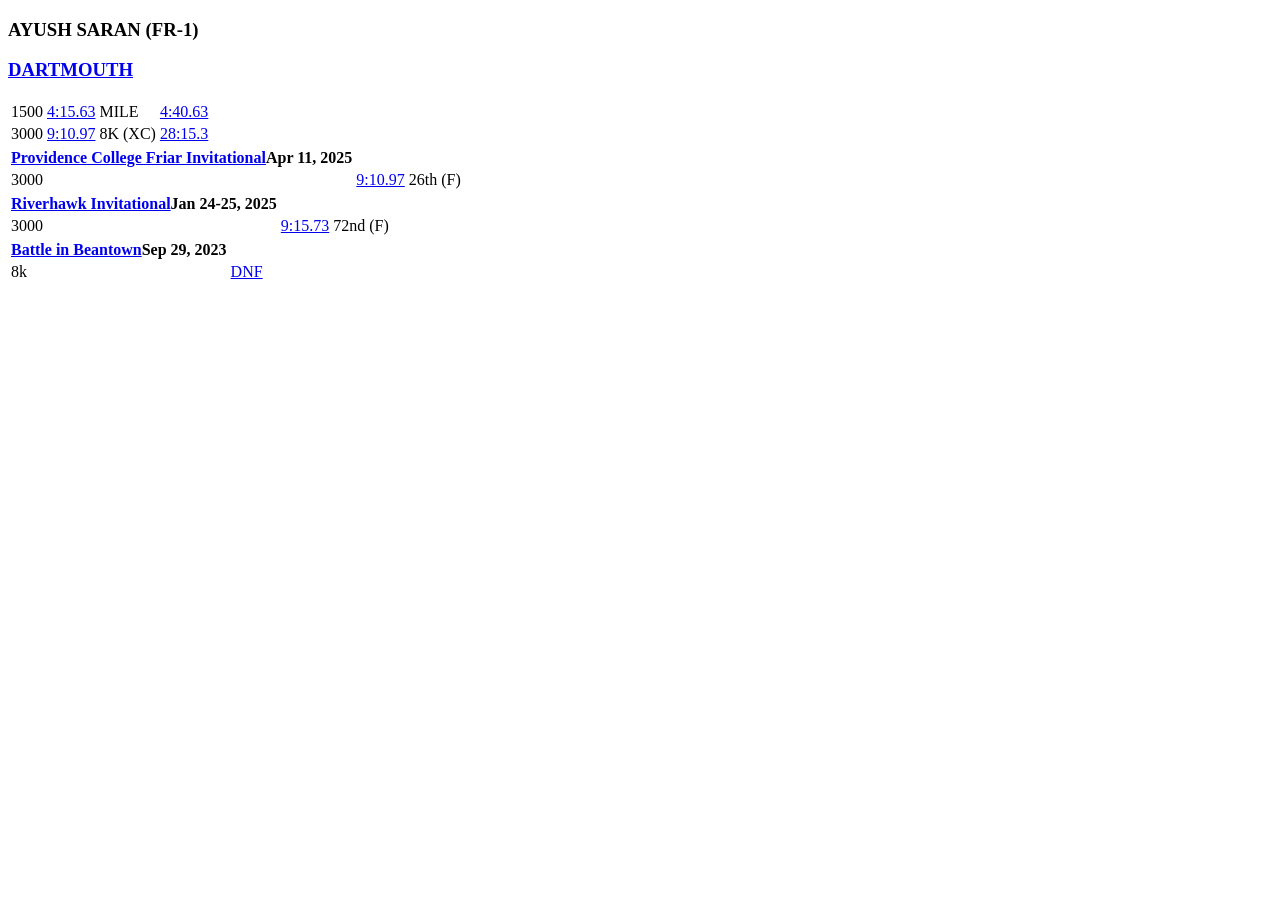
<file: tests/fixtures/tfrrs_athlete_profile.html>
<!doctype html>
<html>
<head><title>TFRRS | Ayush Saran – Track and Field Results &amp; Statistics</title></head>
<body>
  <h3 class="panel-title large-title">AYUSH SARAN (FR-1)</h3>
  <a href="/teams/tf/NH_college_m_Dartmouth.html"><h3 class="panel-title">DARTMOUTH</h3></a>
  <table class="table bests" id="all_bests">
    <tr>
      <td class="panel-heading-text font-weight-500">1500</td>
      <td class="panel-heading-normal-text"><a href="/results/1/Mens-1500-Meters">4:15.63</a></td>
      <td class="panel-heading-text font-weight-500">MILE</td>
      <td class="panel-heading-normal-text"><a href="/results/2/Mens-Mile">4:40.63</a></td>
    </tr>
    <tr>
      <td class="panel-heading-text font-weight-500">3000</td>
      <td class="panel-heading-normal-text"><a href="/results/3/Mens-3000-Meters">9:10.97</a></td>
      <td class="panel-heading-text font-weight-500">8K (XC)</td>
      <td class="panel-heading-normal-text"><a href="/results/xc/4">28:15.3</a></td>
    </tr>
  </table>
  <table class="table table-hover">
    <thead><tr><th><a href="/results/89935/Providence_College_Friar_Invitational">Providence College Friar Invitational</a><span>Apr 11, 2025</span></th></tr></thead>
    <tr class="highlight"><td>3000</td><td><a href="/results/89935/3/Mens-3000-Meters">9:10.97</a></td><td>26th (F)</td></tr>
  </table>
  <table class="table table-hover">
    <thead><tr><th><a href="/results/87175/Riverhawk_Invitational">Riverhawk Invitational</a><span>Jan 24-25, 2025</span></th></tr></thead>
    <tr class="highlight"><td>3000</td><td><a href="/results/87175/4/Mens-3000-Meters">9:15.73</a></td><td>72nd (F)</td></tr>
  </table>
  <table class="table table-hover xc">
    <thead><tr><th><a href="/results/xc/5/Battle_in_Beantown">Battle in Beantown</a><span>Sep 29, 2023</span></th></tr></thead>
    <tr class="highlight"><td>8k</td><td><a href="/results/xc/5">DNF</a></td><td></td></tr>
  </table>
</body>
</html>
</file>
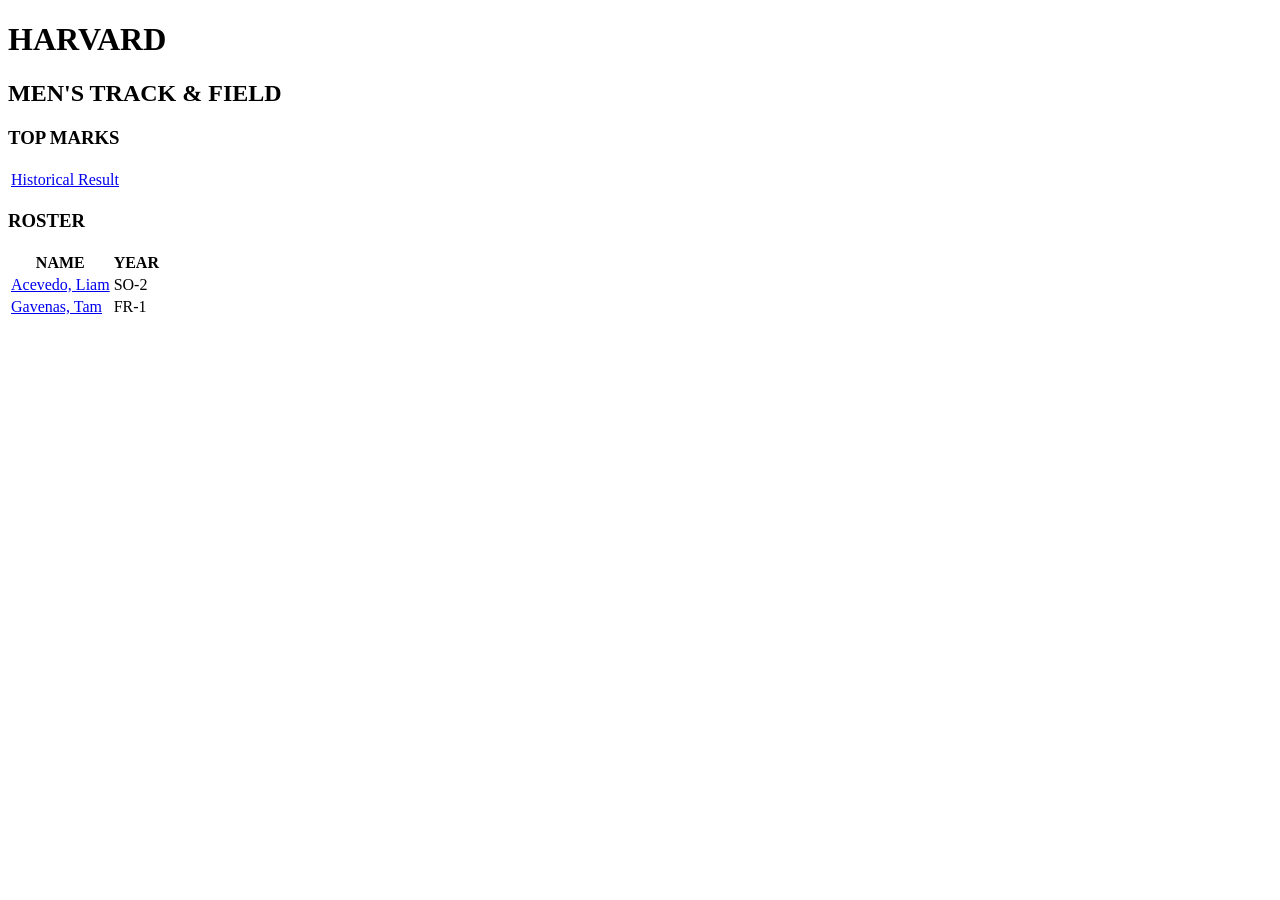
<file: tests/fixtures/tfrrs_team_roster.html>
<!doctype html>
<html>
<head><title>TFRRS | Harvard Men's Track &amp; Field Results &amp; Statistics</title></head>
<body>
  <h1>HARVARD</h1>
  <h2>MEN'S TRACK &amp; FIELD</h2>
  <h3>TOP MARKS</h3>
  <table><tr><td><a href="/athletes/9999999/Harvard/Not_On_Current_Roster.html">Historical Result</a></td></tr></table>
  <h3>ROSTER</h3>
  <table>
    <tr><th>NAME</th><th>YEAR</th></tr>
    <tr><td><a href="/athletes/8984078/Harvard/Liam_Acevedo.html">Acevedo, Liam</a></td><td>SO-2</td></tr>
    <tr><td><a href="/athletes/9251574/Harvard/Tam_Gavenas.html">Gavenas, Tam</a></td><td>FR-1</td></tr>
  </table>
</body>
</html>
</file>
